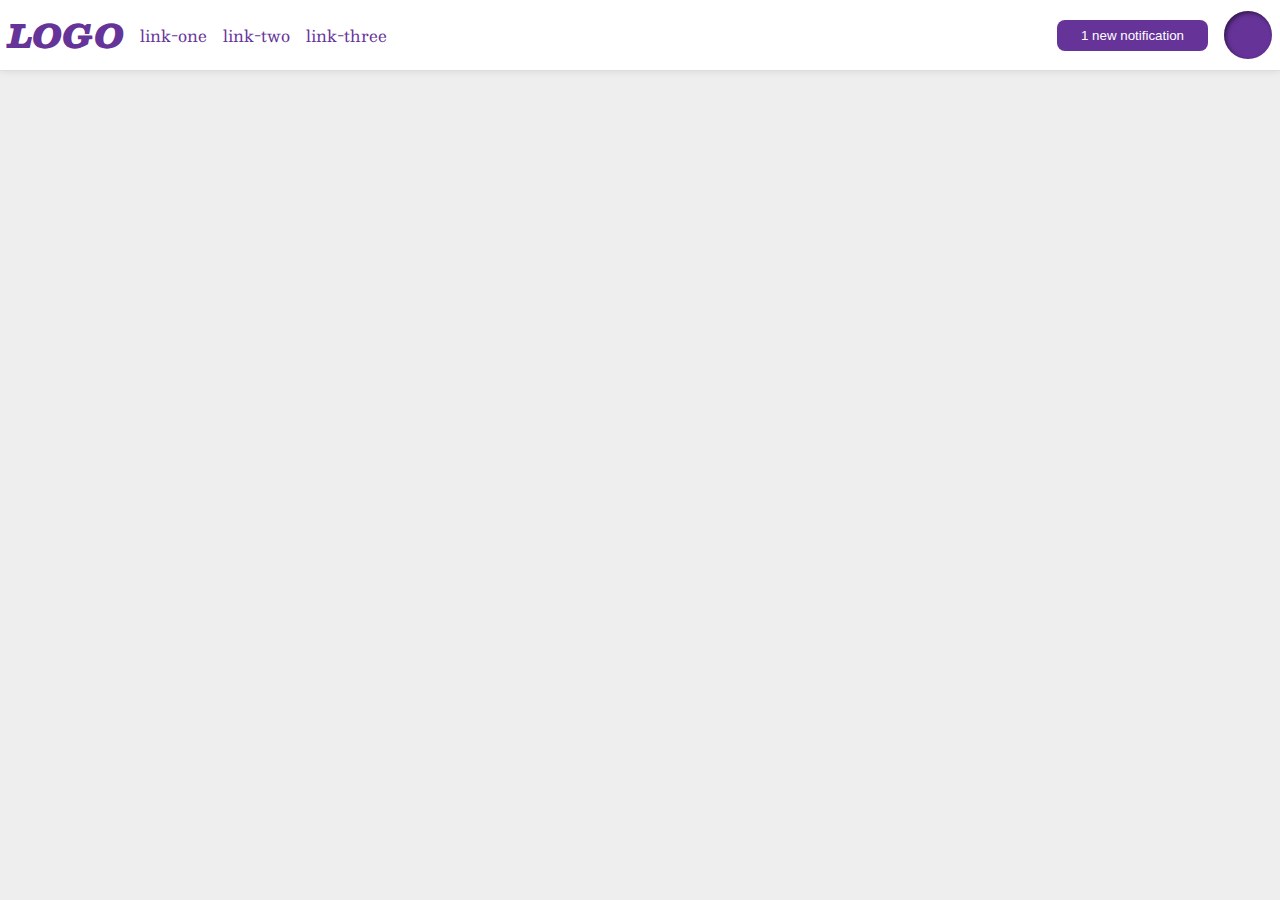
<file: foundations/flex/03-flex-header-2/index.html>
<!DOCTYPE html>
<html lang="en">
  <head>
    <meta charset="UTF-8">
    <meta http-equiv="X-UA-Compatible" content="IE=edge">
    <meta name="viewport" content="width=device-width, initial-scale=1.0">
    <title>Flex Header 2</title>
    <link rel="stylesheet" href="style.css">
  </head>
  <body>
    <div class="header">
      <div class="left">
        <div class="logo">
          LOGO
        </div>
        <ul class="links">
          <li><a href="https://google.com">link-one</a></li>
          <li><a href="https://google.com">link-two</a></li>
          <li><a href="https://google.com">link-three</a></li>
        </ul>
      </div>
      <div class="right">
        <button class="notifications">
          1 new notification
        </button>
        <div class="profile-image"></div>
      </div>
    </div>
  </body>
</html>
</file>
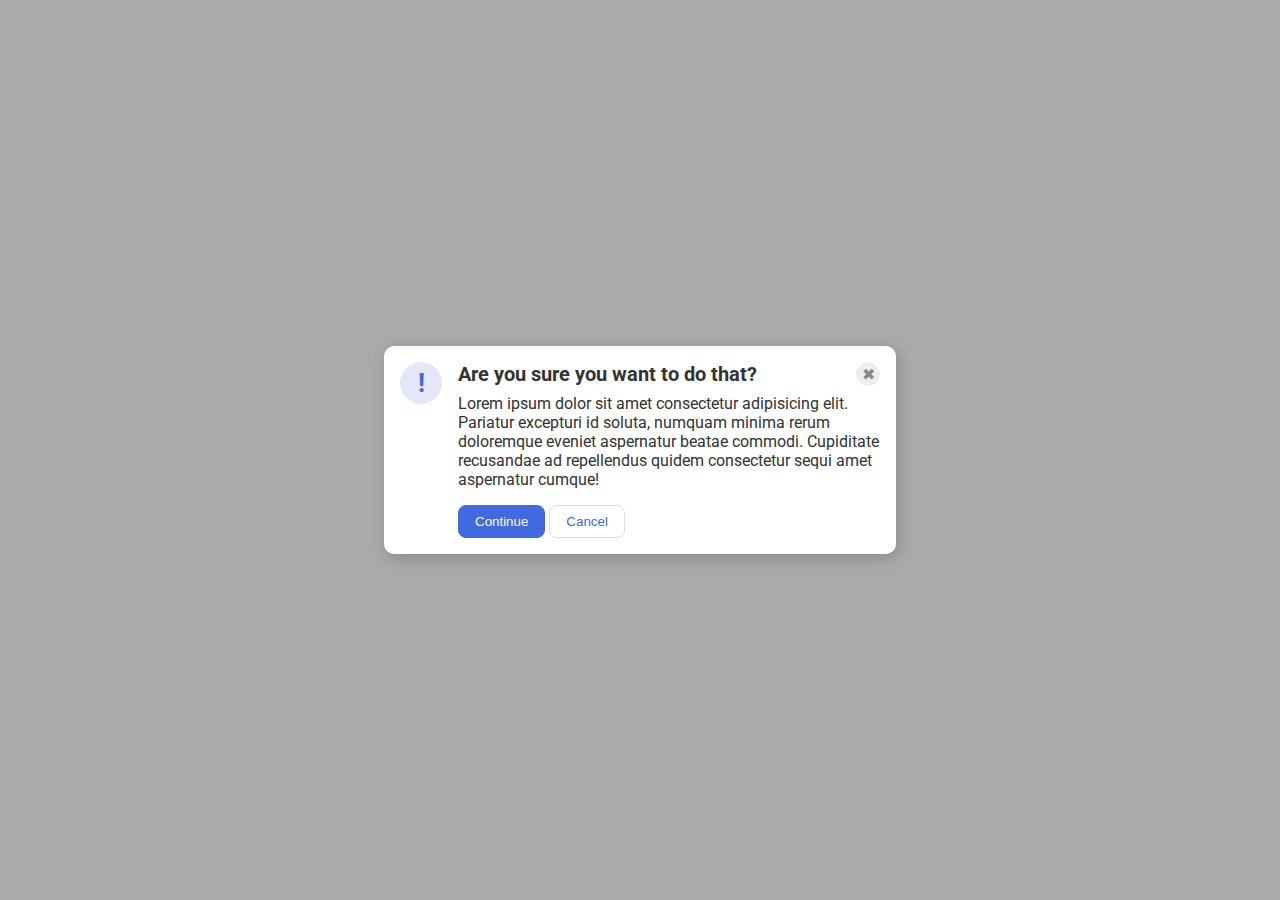
<file: foundations/flex/05-flex-modal/index.html>
<!DOCTYPE html>
<html lang="en">
  <head>
    <meta charset="UTF-8">
    <meta http-equiv="X-UA-Compatible" content="IE=edge">
    <meta name="viewport" content="width=device-width, initial-scale=1.0">
    <link rel="stylesheet" href="style.css">
    <title>Modal</title>
  </head>
  <body>
    <div class="modal">
      <div class="icon">!</div>
      <div  class="container">
        <div class="header">Are you sure you want to do that? 
          <button class="close-button">✖</button>
        </div>
        <div class="text">Lorem ipsum dolor sit amet consectetur adipisicing elit. Pariatur excepturi id soluta, numquam minima rerum doloremque eveniet aspernatur beatae commodi. Cupiditate recusandae ad repellendus quidem consectetur sequi amet aspernatur cumque!</div>
        <button class="continue">Continue</button>
        <button class="cancel">Cancel</button>
      </div>
    </div>
  </body>
</html>
</file>
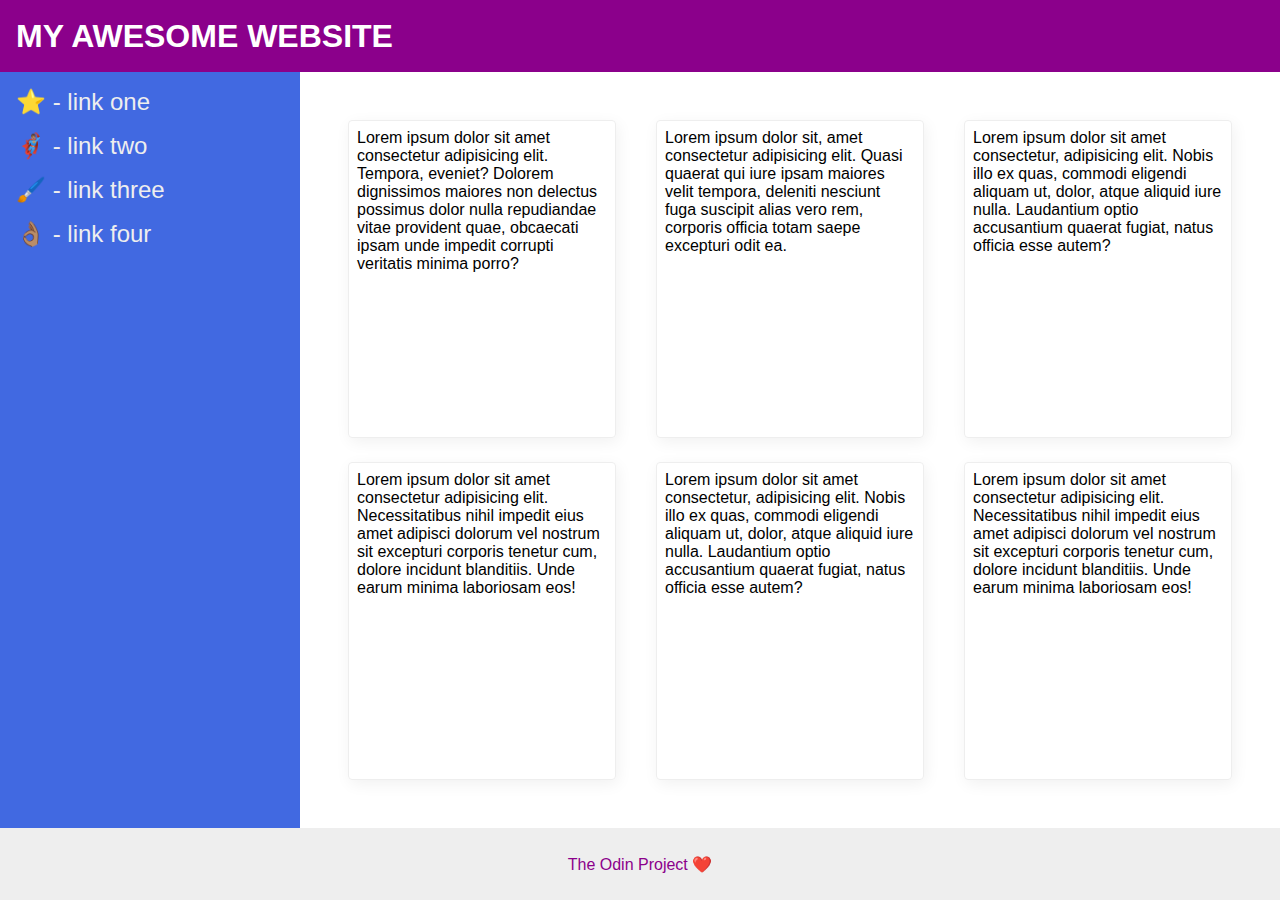
<file: foundations/flex/07-flex-layout-2/index.html>
<!DOCTYPE html>
<html lang="en">
  <head>
    <meta charset="UTF-8">
    <meta http-equiv="X-UA-Compatible" content="IE=edge">
    <meta name="viewport" content="width=device-width, initial-scale=1.0">
    <title>The Holy Grail</title>
    <link rel="stylesheet" href="style.css">
  </head>
  <body>
    <div class="header">
      MY AWESOME WEBSITE
    </div>
    <div class="content">
      <div class="sidebar">
        <ul>
          <li><a href="#">⭐ - link one</a></li>
          <li><a href="#">🦸🏽‍♂️ - link two</a></li>
          <li><a href="#">🖌️ - link three</a></li>
          <li><a href="#">👌🏽 - link four</a></li>
        </ul>
      </div>
      <div class="cards">
        <div class="card">Lorem ipsum dolor sit amet consectetur adipisicing elit. Tempora, eveniet? Dolorem dignissimos maiores non delectus possimus dolor nulla repudiandae vitae provident quae, obcaecati ipsam unde impedit corrupti veritatis minima porro?</div>
        <div class="card">Lorem ipsum dolor sit, amet consectetur adipisicing elit. Quasi quaerat qui iure ipsam maiores velit tempora, deleniti nesciunt fuga suscipit alias vero rem, corporis officia totam saepe excepturi odit ea.</div>
        <div class="card">Lorem ipsum dolor sit amet consectetur, adipisicing elit. Nobis illo ex quas, commodi eligendi aliquam ut, dolor, atque aliquid iure nulla. Laudantium optio accusantium quaerat fugiat, natus officia esse autem?</div>
        <div class="card">Lorem ipsum dolor sit amet consectetur adipisicing elit. Necessitatibus nihil impedit eius amet adipisci dolorum vel nostrum sit excepturi corporis tenetur cum, dolore incidunt blanditiis. Unde earum minima laboriosam eos!</div>
        <div class="card">Lorem ipsum dolor sit amet consectetur, adipisicing elit. Nobis illo ex quas, commodi eligendi aliquam ut, dolor, atque aliquid iure nulla. Laudantium optio accusantium quaerat fugiat, natus officia esse autem?</div>
        <div class="card">Lorem ipsum dolor sit amet consectetur adipisicing elit. Necessitatibus nihil impedit eius amet adipisci dolorum vel nostrum sit excepturi corporis tenetur cum, dolore incidunt blanditiis. Unde earum minima laboriosam eos!</div>
      </div>
    </div>
      <div class="footer">
      The Odin Project ❤️
    </div>
  </body>
</html>
</file>
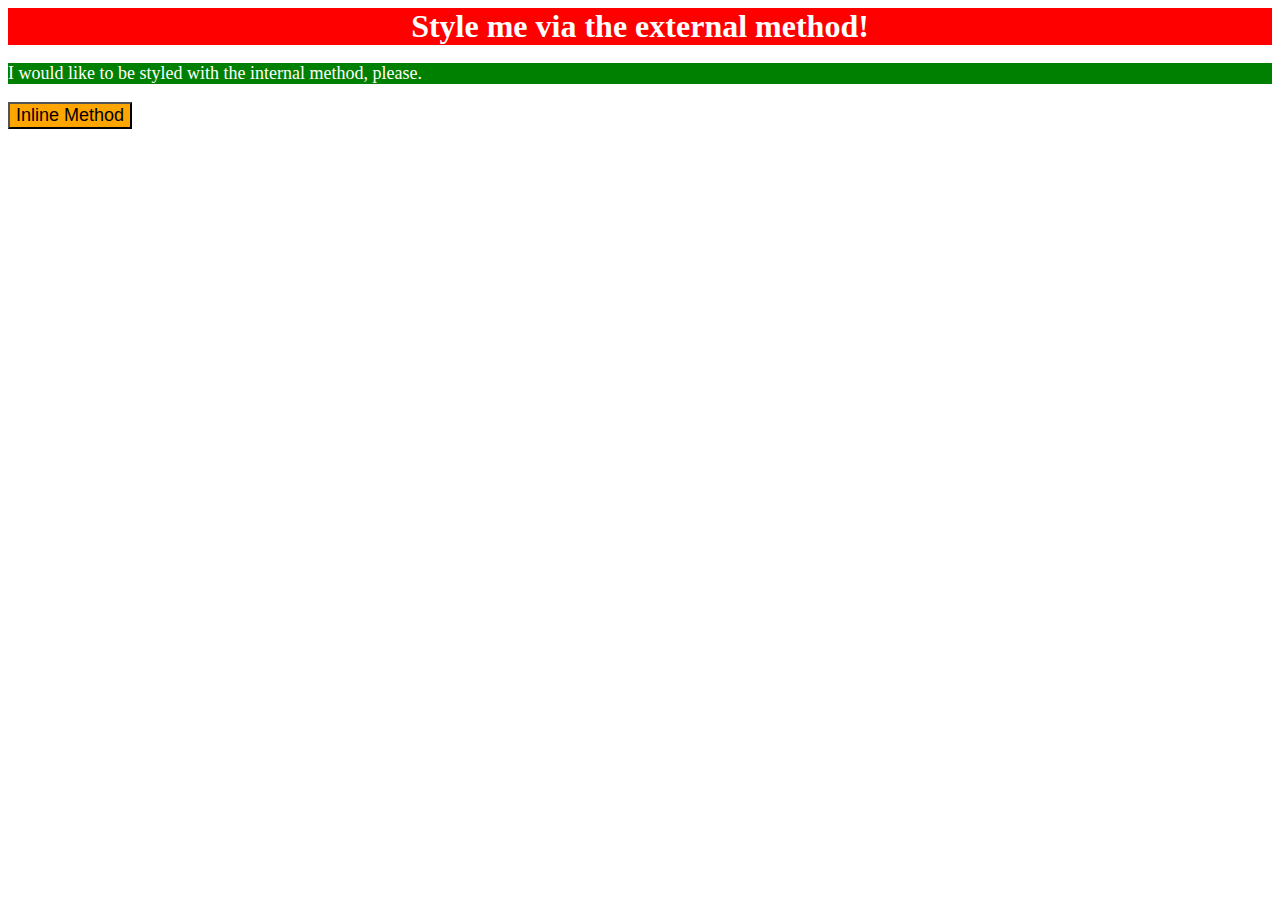
<file: foundations/intro-to-css/01-css-methods/index.html>
<!DOCTYPE html>
<html lang="en">
  <head>
    <meta charset="UTF-8">
    <meta http-equiv="X-UA-Compatible" content="IE=edge">
    <meta name="viewport" content="width=device-width, initial-scale=1.0">
    <title>Methods for Adding CSS</title>
    <link rel="stylesheet" href="styles.css">
    <style>
      p
        {
          background-color: green;
          color: white;
          font-size: 18px;
        }
    </style>
  </head>
  <body>
    <div>Style me via the external method!</div>
    <p>I would like to be styled with the internal method, please.</p>
    <button style="background-color: orange; font-size: 18px;">Inline Method</button>
  </body>
</html>
</file>
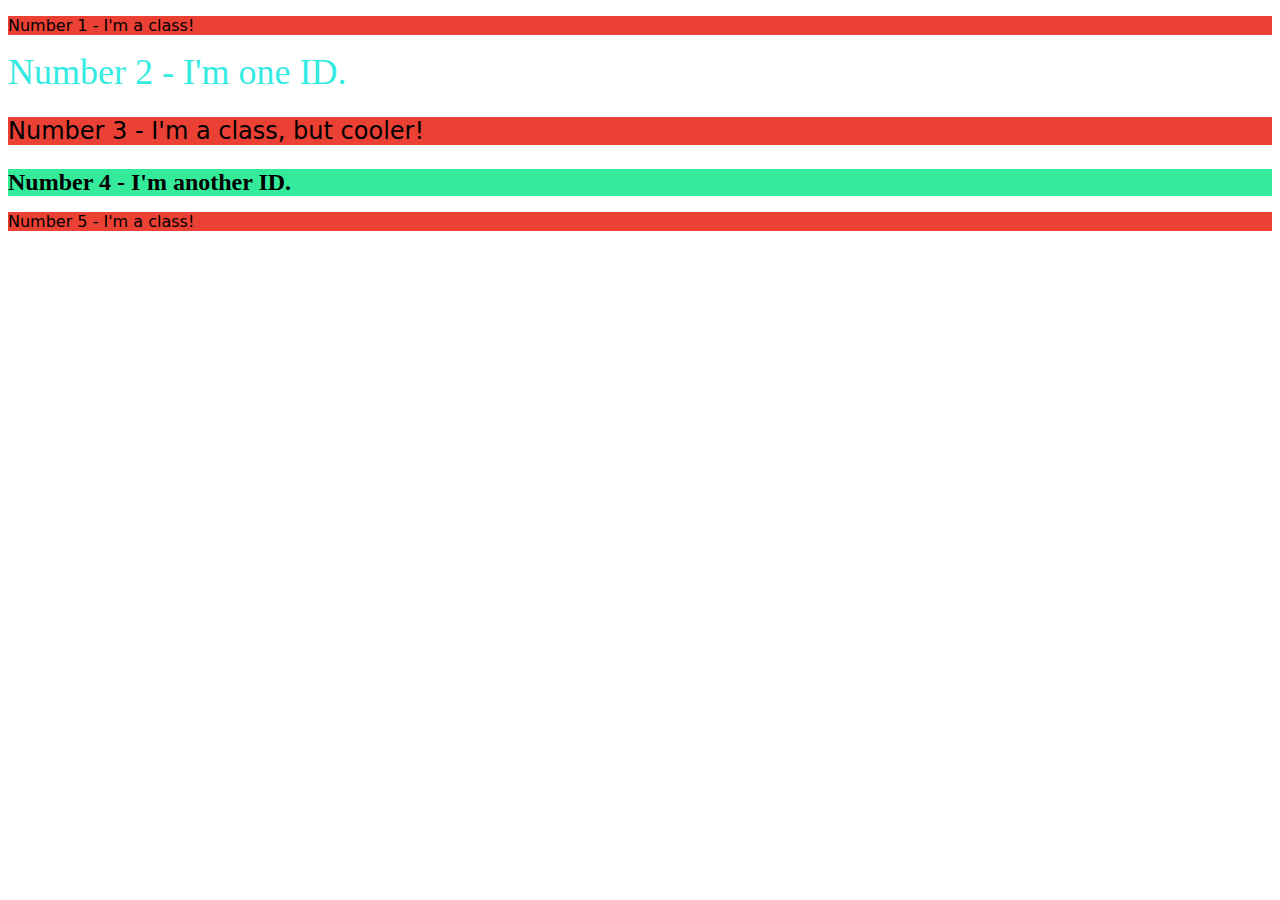
<file: foundations/intro-to-css/02-class-id-selectors/index.html>
<!DOCTYPE html>
<html lang="en">
  <head>
    <meta charset="UTF-8">
    <meta http-equiv="X-UA-Compatible" content="IE=edge">
    <meta name="viewport" content="width=device-width, initial-scale=1.0">
    <title>Class and ID Selectors</title>
    <link rel="stylesheet" href="style.css">
  </head>
  <body>
    <p class="odd">Number 1 - I'm a class!</p>
    <div id="two">Number 2 - I'm one ID.</div>
    <p class="odd three">Number 3 - I'm a class, but cooler!</p>
    <div id="four">Number 4 - I'm another ID.</div>
    <p class="odd">Number 5 - I'm a class!</p>
  </body>
</html>
</file>
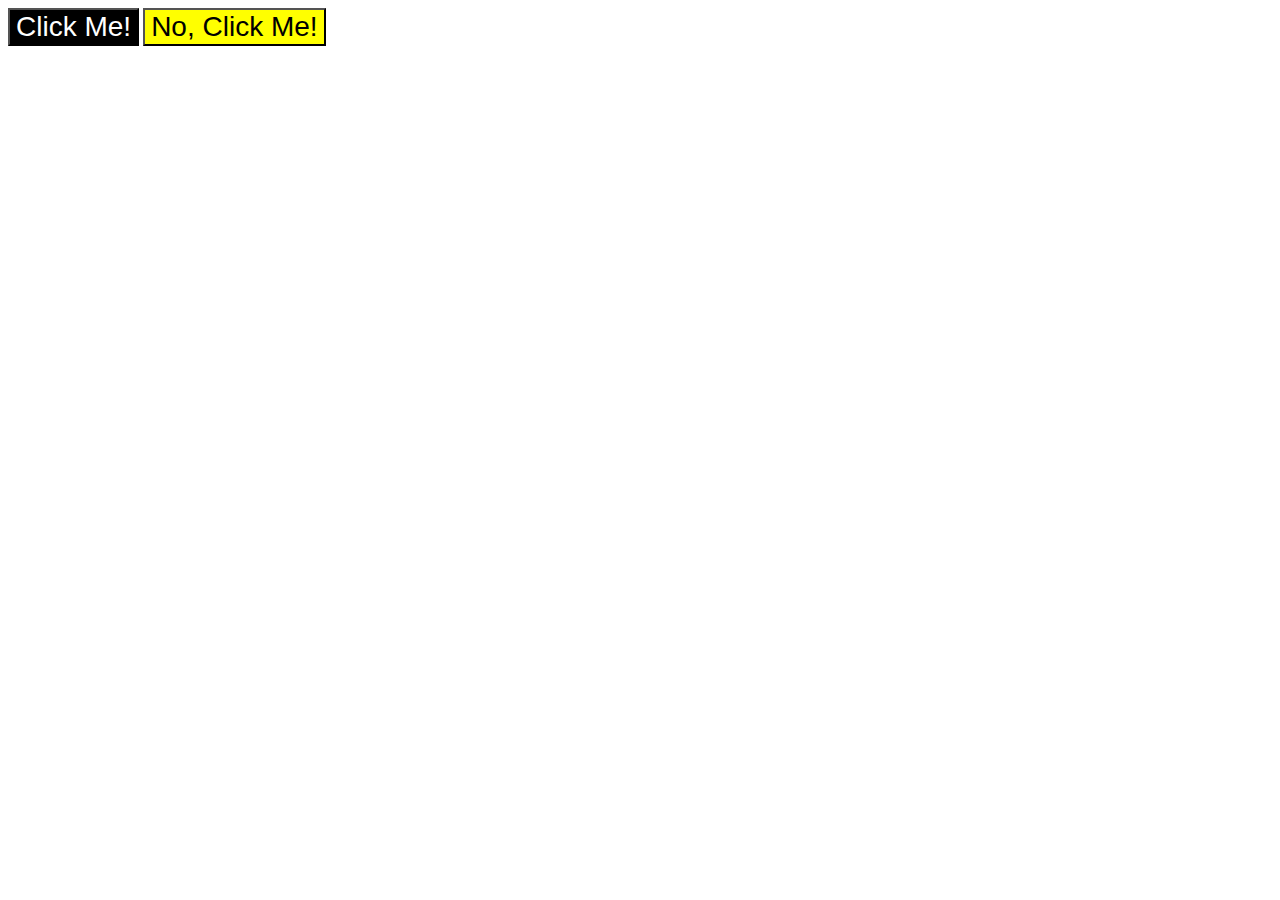
<file: foundations/intro-to-css/03-grouping-selectors/index.html>
<!DOCTYPE html>
<html lang="en">
  <head>
    <meta charset="UTF-8">
    <meta http-equiv="X-UA-Compatible" content="IE=edge">
    <meta name="viewport" content="width=device-width, initial-scale=1.0">
    <title>Grouping Selectors</title>
    <link rel="stylesheet" href="style.css">
  </head>
  <body>
    <button class="first">Click Me!</button>
    <button class="second">No, Click Me!</button>
  </body>
</html>
</file>
<file: foundations/flex/03-flex-header-2/style.css>
/* this is some magical font-importing.  
you'll learn about it later. */
@import url('https://fonts.googleapis.com/css2?family=Besley:ital,wght@0,400;1,900&display=swap');

body {
  margin: 0;
  background: #eee;
  font-family: Besley, serif;
}

.header {
  background: white;
  border-bottom: 1px solid #ddd;
  box-shadow: 0 0 8px rgba(0,0,0,.1);
  display: flex;
  align-items: center;
  justify-content: space-between;
  padding: 8px;
}

.profile-image {
  background: rebeccapurple;
  box-shadow: inset 2px 2px 4px rgba(0,0,0,.5);
  border-radius: 50%;
  width: 48px;
  height: 48px;
}

.logo {
  color: rebeccapurple;
  font-size: 32px;
  font-weight: 900;
  font-style: italic;
}

button {
  border: none;
  border-radius: 8px;
  background: rebeccapurple;
  color: white;
  padding: 8px 24px;
}

a {
  /* this removes the line under our links */
  text-decoration: none;
  color: rebeccapurple;
}

ul {
  list-style-type: none;
  display: flex;
  padding: 0;
  margin: 0;
  gap: 16px;
  
}

/*.left {
  display: flex;
  margin-right: auto;
}

.right {
  display: flex;
  margin-left: auto;
  gap: 8px;
}*/

.left, 
.right {
  display: flex;
  align-items: center;
  gap: 16px;
}
</file>
<file: foundations/flex/05-flex-modal/style.css>
@import url('https://fonts.googleapis.com/css2?family=Roboto:wght@400;700&display=swap');

html, body {
  height: 100%;
}

body {
  font-family: Roboto, sans-serif;
  margin: 0;
  background: #aaa;
  color: #333;
  /* I'll give you this one for free lol */
  display: flex;
  align-items: center;
  justify-content: center;
}

.modal {
  background: white;
  width: 480px;
  border-radius: 10px;
  box-shadow: 2px 4px 16px rgba(0,0,0,.2);
  display: flex;
  padding: 16px;
}

.icon {
  color: royalblue;
  font-size: 26px;
  font-weight: 700;
  background: lavender;
  width: 42px;
  height: 42px;
  border-radius: 50%;
  display: flex;
  align-items: center;
  justify-content: center;
  flex: 1 0 auto;
  margin-right: 16px;
}

.close-button {
  background: #eee;
  border-radius: 50%;
  color: #888;
  font-weight: 400;
  font-size: 16px;
  height: 24px;
  width: 24px;
  display: flex;
  align-items: center;
  justify-content: center;
  border: 1px solid #eee;
  padding: 0;
}

button {
  cursor: pointer;
  padding: 8px 16px;
  border-radius: 8px;
}

button.continue {
  background: royalblue;
  border: 1px solid royalblue;
  color: white;
}

button.cancel {
  background: white;
  border: 1px solid #ddd;
  color: royalblue;
}

.header {
  display: flex;
  align-items: center;
  justify-content: space-between;
  font-weight: 700;
  font-size: 20px;
  margin-bottom: 8px;
}

.text {
  margin-bottom: 16px;
}
</file>
<file: foundations/flex/07-flex-layout-2/style.css>
body {
  font-family: -apple-system, BlinkMacSystemFont, 'Segoe UI', Roboto, Oxygen, Ubuntu, Cantarell, 'Open Sans', 'Helvetica Neue', sans-serif;
  margin: 0;
  min-height: 100vh;
  display: flex;
  flex-direction: column;
}

a {
  color:#eee;
  text-decoration: none;
  font-size: 24px;
}

ul {
  display: flex;
  flex-direction: column;
  list-style-type: none;
  margin: 0;
  padding: 0;
  gap: 16px;
}

.header {
  font-size: 32px;
  font-weight: 900;
  height: 72px;
  background: darkmagenta;
  color: white;
  display: flex;
  align-items: center;
  padding: 0 16px;
}

.footer {
  height: 72px;
  background: #eee;
  color: darkmagenta;
  display: flex;
  justify-content: center;
  align-items: center;
}

.sidebar {
  width: 300px;
  background: royalblue;
  box-sizing: border-box;
  padding: 16px;
  flex-shrink: 0;
}

.card {
  border: 1px solid #eee;
  box-shadow: 2px 4px 16px rgba(0,0,0,.06);
  border-radius: 4px;
  padding: 8px;
  width: 250px;
  height: 300px;
}

.cards {
  display: flex;
  padding: 48px;
  justify-content: space-between;
  flex-wrap: wrap;
  gap: 24px;
}

.content {
  display: flex;
  flex: 1;
}
</file>
<file: foundations/intro-to-css/01-css-methods/styles.css>
div {
    background-color: red;
    color: white;
    font-size: 32px;
    text-align: center;
    font-weight: bold;
}
</file>
<file: foundations/intro-to-css/02-class-id-selectors/style.css>
.odd {
    background-color: rgb(235, 64, 52);
    font-family: Verdana, "DeJavu Sans", sans-serif;
}

.odd.three{
    font-size: 24px;
}

#two {
    color: rgb(52, 235, 226);
    font-size: 36px;
}

#four{
    background-color: rgb(52, 235, 156);
    font-size: 24px;
    font-weight: bold;
}
</file>
<file: foundations/intro-to-css/03-grouping-selectors/style.css>
.first,
.second {
    font-size: 28px;
    font-family: Helvetica, "Times New Roman", sans-serif;
}

.first {
    background-color: black;
    color: white;
}

.second {
    background-color: yellow;
}
</file>
